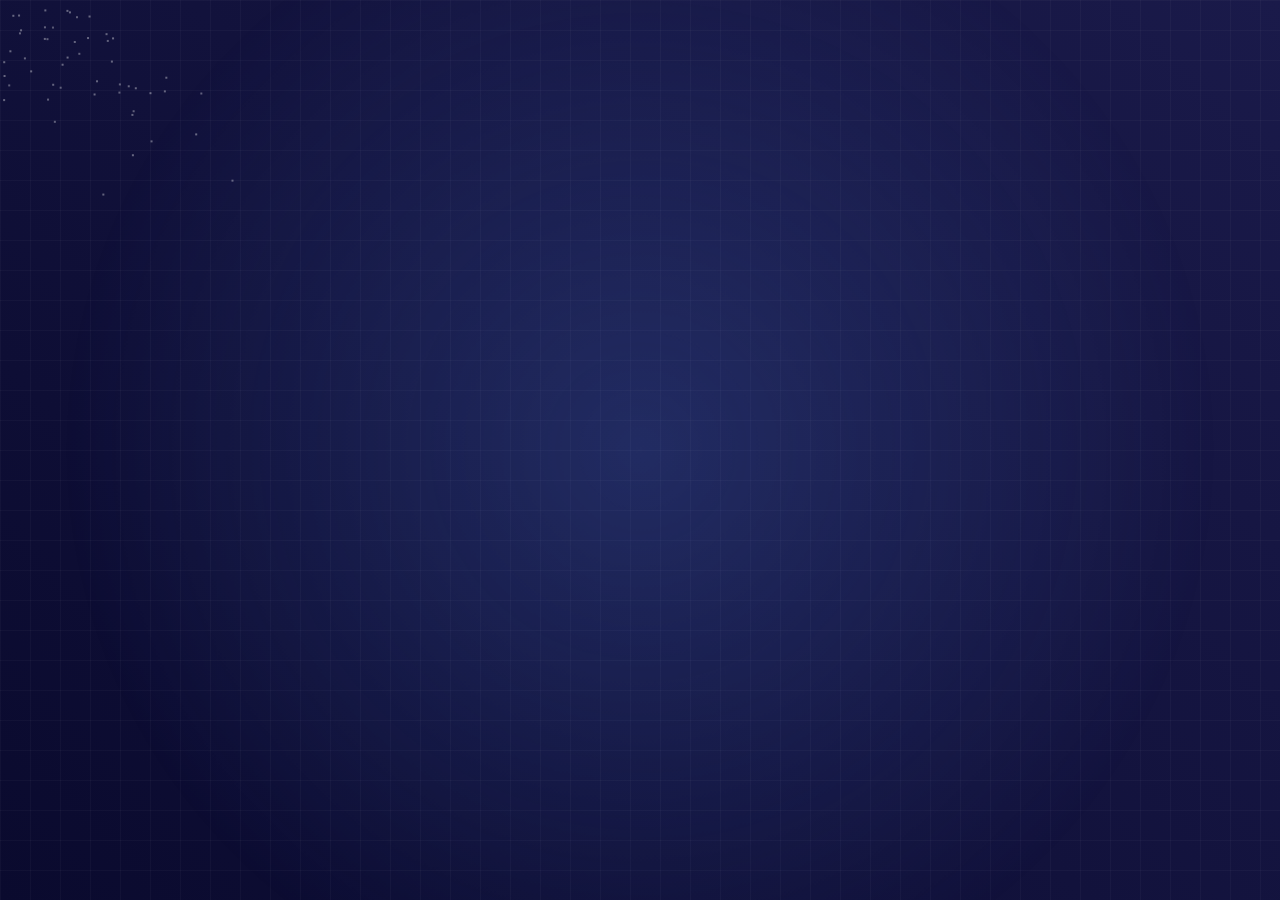
<file: cyber ui background/index.html>
<!DOCTYPE html>
<html lang="en">
<head>
    <meta charset="UTF-8">
    <title>Cyber UI Background</title>
    <meta name="viewport" content="width=device-width, initial-scale=1.0">

    <link rel="stylesheet" href="style.css">
    <script src="https://cdnjs.cloudflare.com/ajax/libs/gsap/3.12.2/gsap.min.js"></script>
</head>

<body>

<div class="futuristic-bg">
    <div class="grid-lines"></div>
    <div class="particles"></div>
    <div class="glow"></div>
</div>

<script src="script.js"></script>
</body>
</html>
</file>
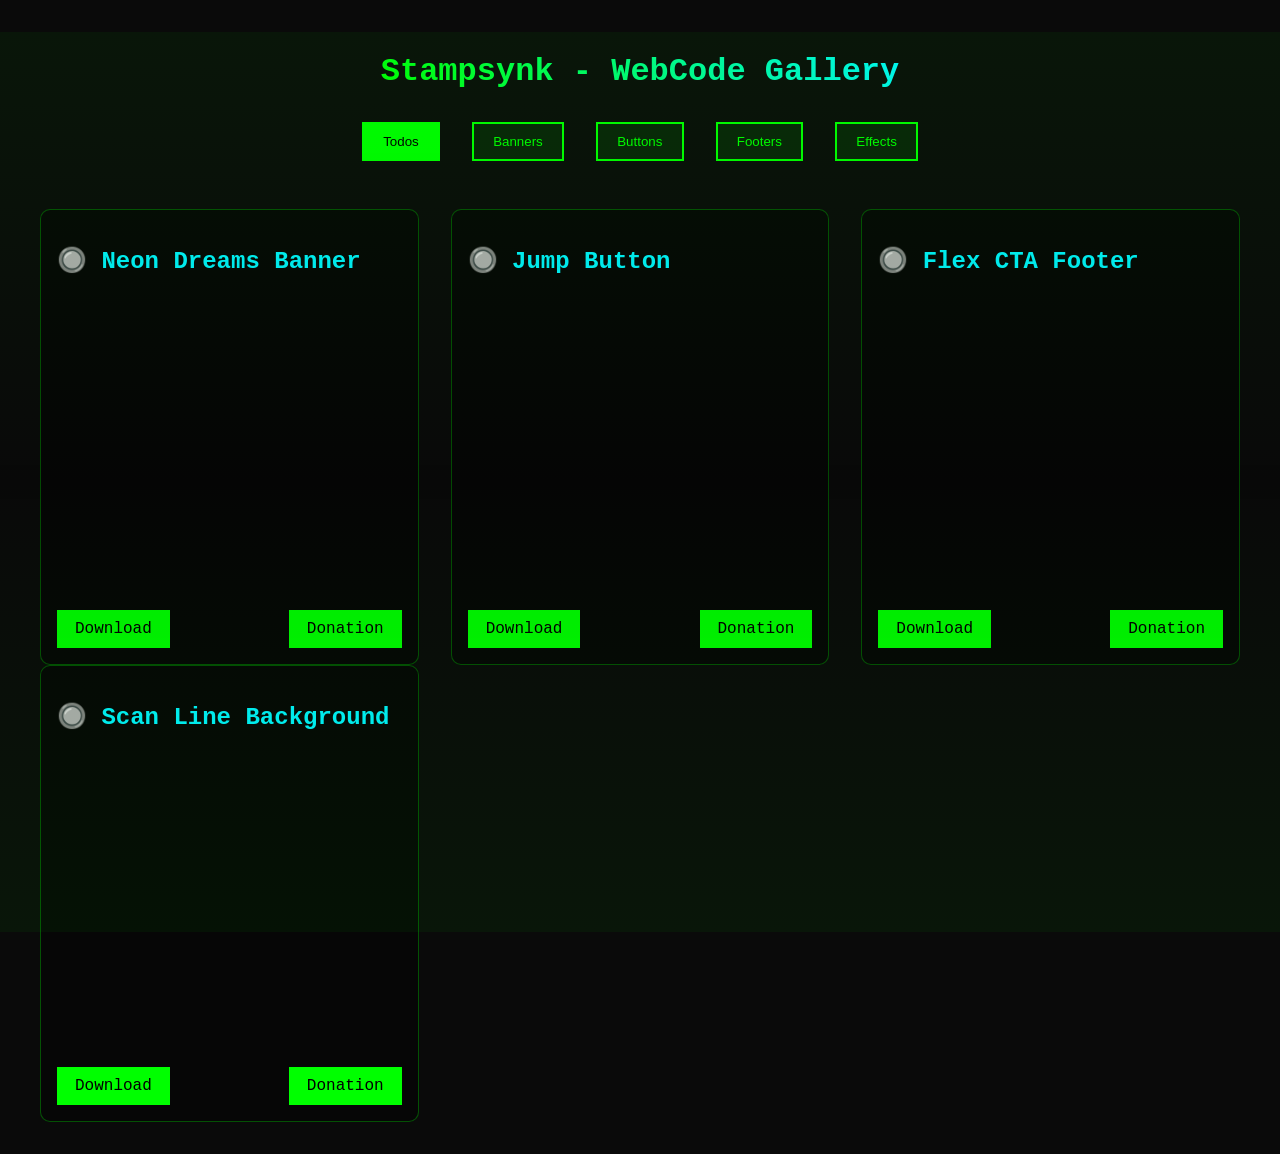
<file: cyber-code-gallery/index.html>
<!DOCTYPE html>
<html lang="en">
<head>
    <meta charset="UTF-8">
    <meta name="viewport" content="width=device-width, initial-scale=1.0">
    <title>Cyber Code Gallery</title>

    <link rel="stylesheet" href="style.css">
</head>

<body>

<div class="scanline"></div>

<h1>Stampsynk - WebCode Gallery</h1>

<div class="filters">
    <button class="filter-btn active" data-category="all">Todos</button>
    <button class="filter-btn" data-category="banners">Banners</button>
    <button class="filter-btn" data-category="button">Buttons</button>
    <button class="filter-btn" data-category="footer">Footers</button>
    <button class="filter-btn" data-category="effect">Effects</button>
</div>

<div class="code-gallery">

    <!-- BANNERS -->
    <div class="code-column category-banners active">
        <div class="code-title">
            <h2>🔘 Neon Dreams Banner</h2>
        </div>

        <iframe class="codepen-embed"
            src="https://codepen.io/saulomg2s/embed/YPKbpKe?default-tab=html%2Cresult&theme-id=dark"></iframe>

        <div class="buttons-container">
            <a class="download-btn" href="#">Download</a>
            <a class="donation-btn" href="#">Donation</a>
        </div>
    </div>

    <!-- BUTTON -->
    <div class="code-column category-button active">
        <div class="code-title">
            <h2>🔘 Jump Button</h2>
        </div>

        <iframe class="codepen-embed"
            src="https://codepen.io/saulomg2s/embed/emOwKGJ?default-tab=html%2Cresult&theme-id=dark"></iframe>

        <div class="buttons-container">
            <a class="download-btn" href="#">Download</a>
            <a class="donation-btn" href="#">Donation</a>
        </div>
    </div>

    <!-- FOOTER -->
    <div class="code-column category-footer active">
        <div class="code-title">
            <h2>🔘 Flex CTA Footer</h2>
        </div>

        <iframe class="codepen-embed"
            src="https://codepen.io/saulomg2s/embed/gbYVYgz?default-tab=html%2Cresult&theme-id=dark"></iframe>

        <div class="buttons-container">
            <a class="download-btn" href="#">Download</a>
            <a class="donation-btn" href="#">Donation</a>
        </div>
    </div>

</div>

<!-- EFFECTS -->
<div class="code-gallery">

    <div class="code-column category-effect active">
        <div class="code-title">
            <h2>🔘 Scan Line Background</h2>
        </div>

        <iframe class="codepen-embed"
            src="https://codepen.io/saulomg2s/embed/yyBmegj?default-tab=html%2Cresult&theme-id=dark"></iframe>

        <div class="buttons-container">
            <a class="download-btn" href="#">Download</a>
            <a class="donation-btn" href="#">Donation</a>
        </div>
    </div>

</div>

<script src="script.js"></script>

</body>
</html>
</file>
<file: cyber ui background/style.css>
body {
    margin: 0;
    min-height: 100vh;
    background: linear-gradient(45deg, #0a0a2e, #1a1a4a);
    overflow: hidden;
}

.futuristic-bg {
    position: fixed;
    width: 100%;
    height: 100%;
}

.grid-lines {
    position: absolute;
    width: 100%;
    height: 100%;
    background-image:
        linear-gradient(rgba(255,255,255,0.03) 1px, transparent 1px),
        linear-gradient(90deg, rgba(255,255,255,0.03) 1px, transparent 1px);
    background-size: 30px 30px;
}

.particles {
    position: absolute;
    width: 100%;
    height: 100%;
}

.particle {
    position: absolute;
    width: 2px;
    height: 2px;
    background: rgba(255,255,255,0.5);
    border-radius: 50%;
}

.glow {
    position: absolute;
    width: 100%;
    height: 100%;
    background: radial-gradient(circle at center,
        rgba(100,150,255,0.2),
        transparent 70%);
}
</file>
<file: cyber-code-gallery/style.css>
:root {
    --neon-green: #0f0;
    --neon-blue: #00f7ff;
    --dark-bg: #0a0a0a;
    --cyber-border: 1px solid rgba(0, 255, 0, 0.3);
}

body {
    background-color: var(--dark-bg);
    color: var(--neon-green);
    font-family: 'Courier New', monospace;
    margin: 0;
    padding: 2rem;
    display: flex;
    flex-direction: column;
    align-items: center;
}

h1 {
    text-align: center;
    font-size: 2rem;
    background: linear-gradient(45deg, var(--neon-green), var(--neon-blue));
    -webkit-background-clip: text;
    color: transparent;
    margin-bottom: 2rem;
}

/* SCANLINE */
.scanline {
    position: fixed;
    width: 100%;
    height: 100%;
    background: linear-gradient(
        to bottom,
        rgba(0,255,0,0.05),
        rgba(0,0,0,0.1),
        rgba(0,255,0,0.05)
    );
    animation: scanline 6s linear infinite;
    pointer-events: none;
}

@keyframes scanline {
    0% { transform: translateY(-100%); }
    100% { transform: translateY(100%); }
}

/* FILTERS */
.filters {
    display: flex;
    gap: 2rem;
    margin-bottom: 3rem;
    flex-wrap: wrap;
}

.filter-btn {
    background: rgba(0,255,0,0.1);
    border: 2px solid var(--neon-green);
    padding: 0.6rem 1.2rem;
    cursor: pointer;
    color: var(--neon-green);
}

.filter-btn.active {
    background: var(--neon-green);
    color: #000;
}

/* GALLERY */
.code-gallery {
    display: grid;
    grid-template-columns: repeat(auto-fill, minmax(350px, 1fr));
    gap: 2rem;
    width: 100%;
    max-width: 1200px;
}

.code-column {
    display: none;
    background: rgba(0,0,0,0.3);
    border: var(--cyber-border);
    padding: 1rem;
    border-radius: 10px;
}

.code-column.active {
    display: flex;
    flex-direction: column;
}

.code-title h2 {
    color: var(--neon-blue);
}

.codepen-embed {
    width: 100%;
    height: 300px;
    border: none;
}

.buttons-container {
    display: flex;
    justify-content: space-between;
    margin-top: 1rem;
}

.download-btn, .donation-btn {
    padding: 0.5rem 1rem;
    border: 2px solid var(--neon-green);
    color: #000;
    background: var(--neon-green);
    text-decoration: none;
}
</file>
